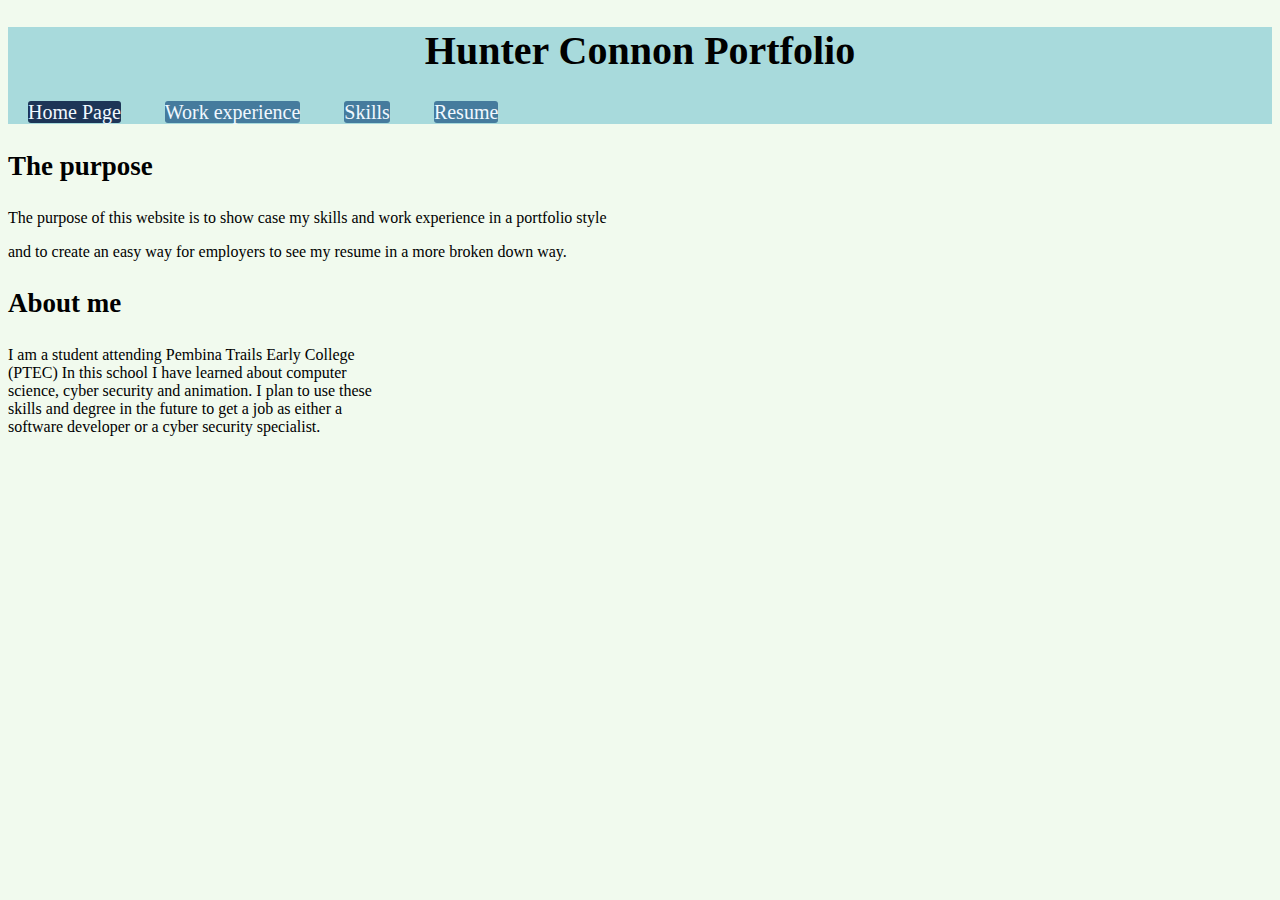
<file: index.html>
<!DOCTYPE html>
<html lang="en">
<head>
  <meta charset="UTF-8" />
  <meta name="viewport" content="width=device-width, initial-scale=1.0" />
  <title>HC Portfolio HomePage</title>
  <link rel="stylesheet" href="css/styles.css">
</head>
<body>
  <header>
    <h1>Hunter Connon Portfolio</h1>
    <nav>
      <!-- Navigation bar -->
      <a style="background-color: #1D3557;" 
      href="http://127.0.0.1:5500/index.html">Home Page</a>
      <a href="http://127.0.0.1:5500/work-exp.html">Work experience</a>
      <a href="http://127.0.0.1:5500/skills.html">Skills</a>
      <a href="http://127.0.0.1:5500/resume.html">Resume</a>
    </nav>
  </header>
  <main>
    <!-- paragraph about author and purpose -->
    <h3>The purpose</h3>
    <p>The purpose of this website is to show case my skills and work experience in a portfolio style</p>
    <p>and to create an easy way for employers to see my resume in a more broken down way.</p>
    <h3>About me</h3>
    <p style="margin-right: 900px;">I am a student attending Pembina 
      Trails Early College (PTEC) 
      In this school I have learned about computer science, cyber 
      security and animation. I plan to use these skills and degree 
      in the future to get a job as either a software developer or 
      a cyber security specialist.
    </p>
  </main>
</body>
</html>
</file>
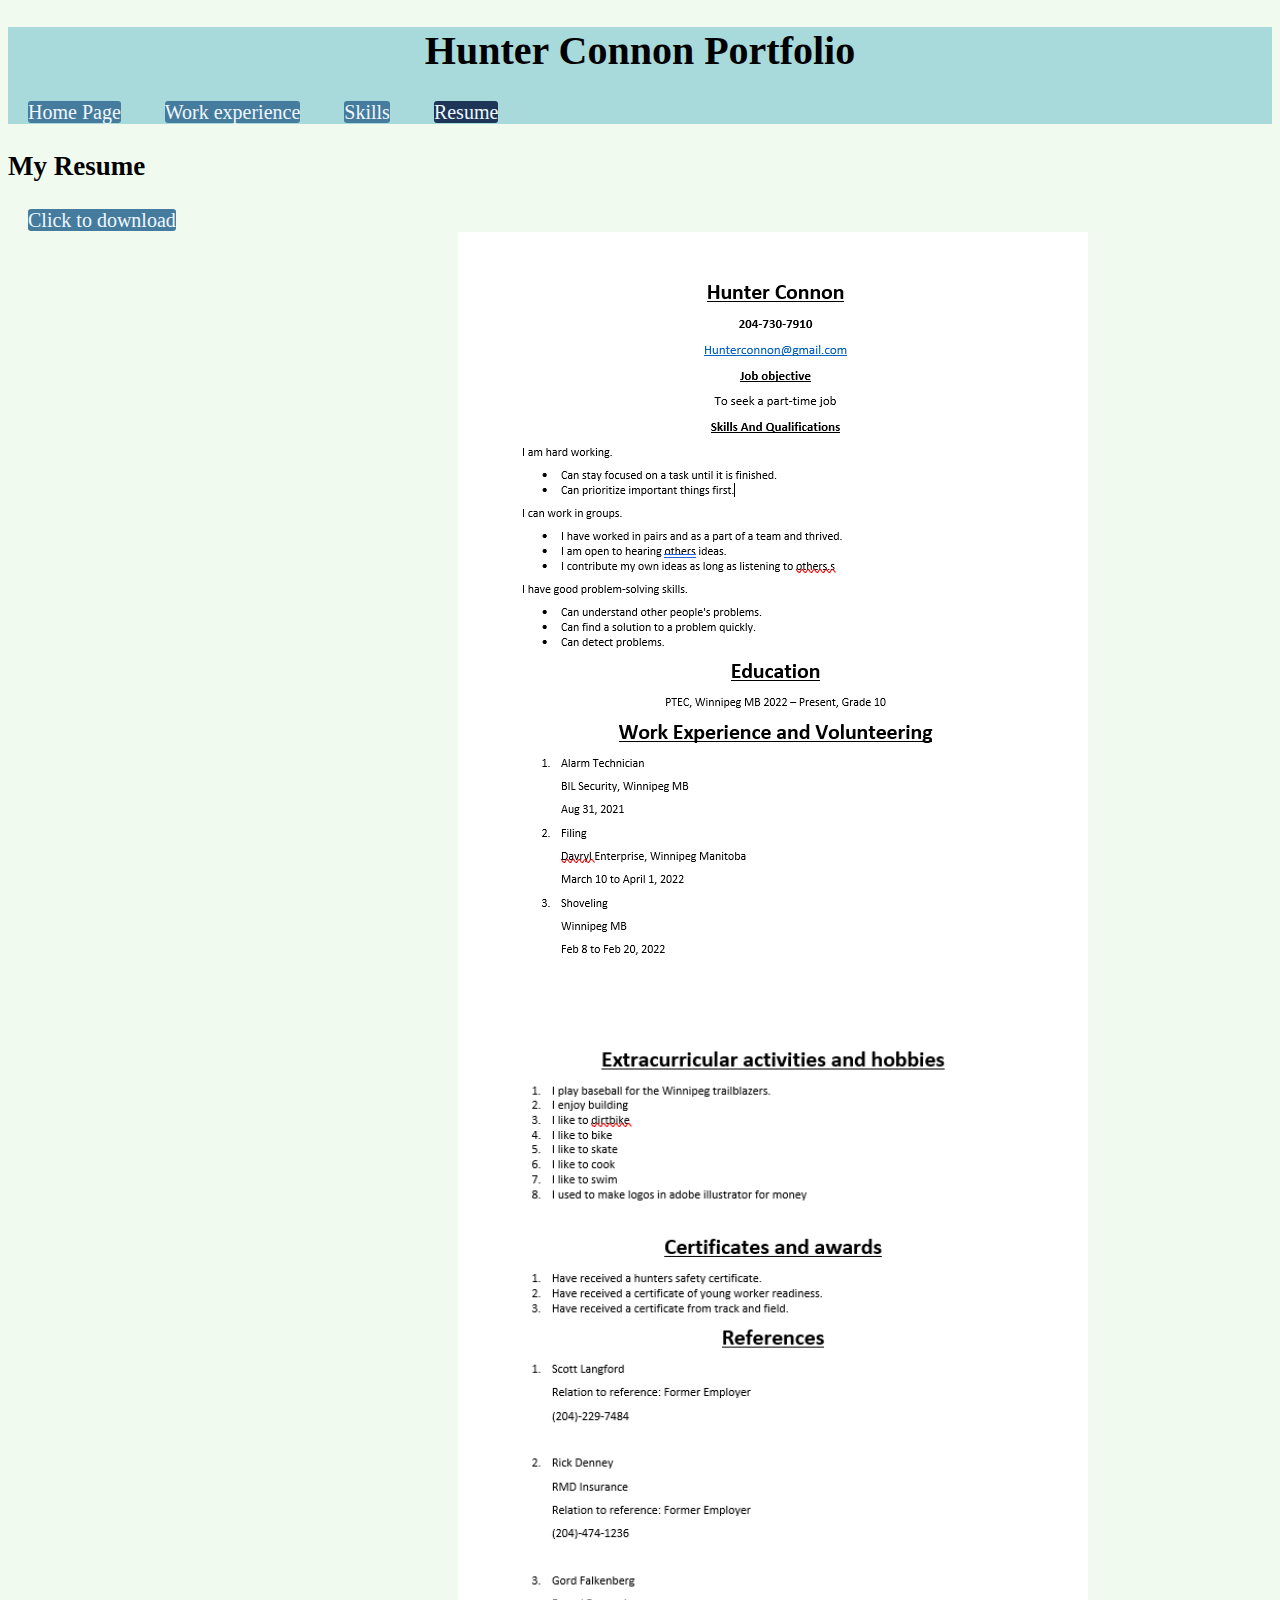
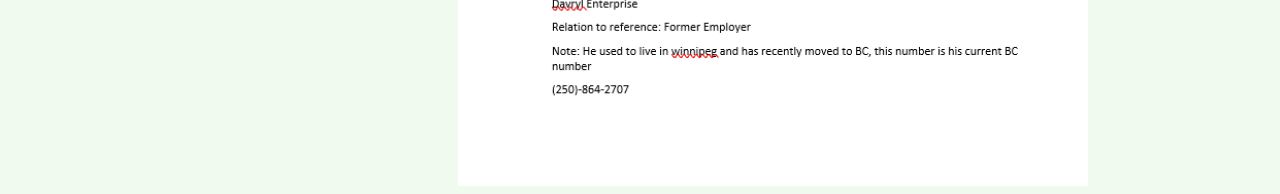
<file: resume.html>
<!DOCTYPE html>
<html lang="en">
  <head>
    <meta charset="UTF-8" />
    <meta name="viewport" content="width=device-width, initial-scale=1.0" />
    <title>HC Portfolio Resume</title>
    <link rel="stylesheet" href="css/styles.css">
  </head>

  <body>
    <header>
      <h1>Hunter Connon Portfolio</h1>
      <nav>
<!-- Navigation bar -->
        <a href="http://127.0.0.1:5500/index.html">Home Page</a>
        <a href="http://127.0.0.1:5500/work-exp.html">Work experience</a>
        <a href="http://127.0.0.1:5500/skills.html">Skills</a>
        <a style="background-color: #1D3557;" 
        href="http://127.0.0.1:5500/resume.html">Resume</a>
      </nav>
    </header>
    <main>
      <h3>My Resume</h3>
      <a href="downloadables/resume (2)[597].docx" download>Click to download</a>
      <img src="images/Capture2.PNG" alt="screenshot of resume in microsoft word" style="margin-left: 450px; display: block;">
      <img src="images/Capture3.PNG" alt="screenshot of resume in microsoft word" width="630" height="777" style="margin-left: 450px; display: block;">
    </main>
  </body>
</html>
</file>
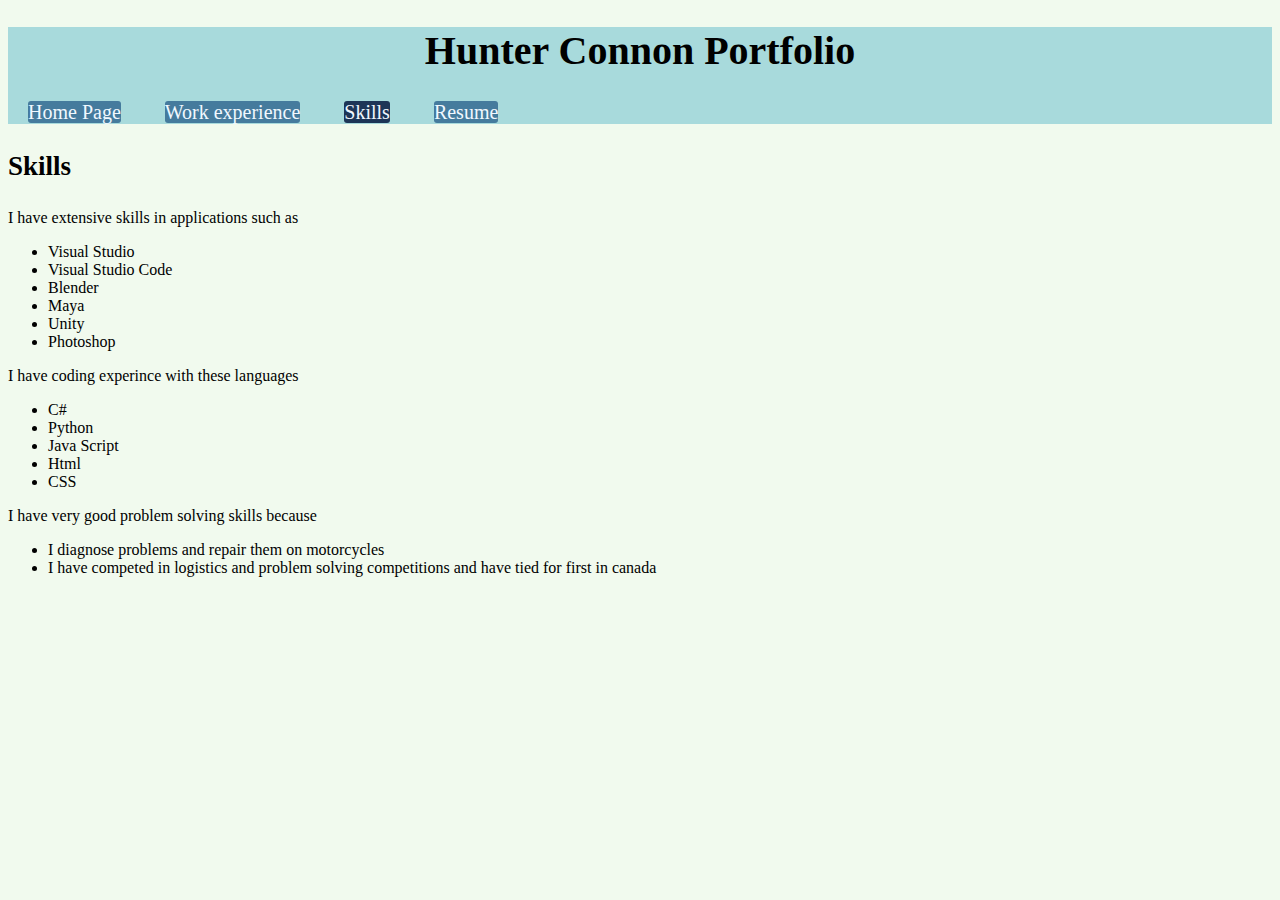
<file: skills.html>
<!DOCTYPE html>
<html lang="en">
<head>
  <meta charset="UTF-8" />
  <meta name="viewport" content="width=device-width, initial-scale=1.0" />
  <title>HC Portfolio HomePage</title>
  <link rel="stylesheet" href="css/styles.css">
</head>

<body>
  <header>
    <h1>Hunter Connon Portfolio</h1>
    <nav>
      <!-- Navigation bar -->
      <a href="http://127.0.0.1:5500/index.html">Home Page</a>
      <a href="http://127.0.0.1:5500/work-exp.html">Work experience</a>
      <a style="background-color: #1D3557;" 
        href="http://127.0.0.1:5500/skills.html">Skills</a>
      <a href="http://127.0.0.1:5500/resume.html">Resume</a>
    </nav>
  </header>
  <main>
    <!-- lists of skills -->
  <h3>Skills</h3>
  <p>I have extensive skills in applications such as</p>
  <list>
    <ul>
      <li>Visual Studio</li>
      <li>Visual Studio Code</li>
      <li>Blender</li>
      <li>Maya</li>
      <li>Unity</li>
      <li>Photoshop</li>
    </ul>
  </list>
  <p>I have coding experince with these languages</p>
  <list>
    <ul>
      <li>C#</li>
      <li>Python</li>
      <li>Java Script</li>
      <li>Html</li>
      <li>CSS</li>
    </ul>
  </list>
  <p>I have very good problem solving skills because</p>
  <list>
    <ul>
      <li>I diagnose problems and repair them on motorcycles</li>
      <li>I have competed in logistics and problem solving competitions and have tied for first in canada</li>
    </ul>
  </list>
  </main>
</body>
</html>
</file>
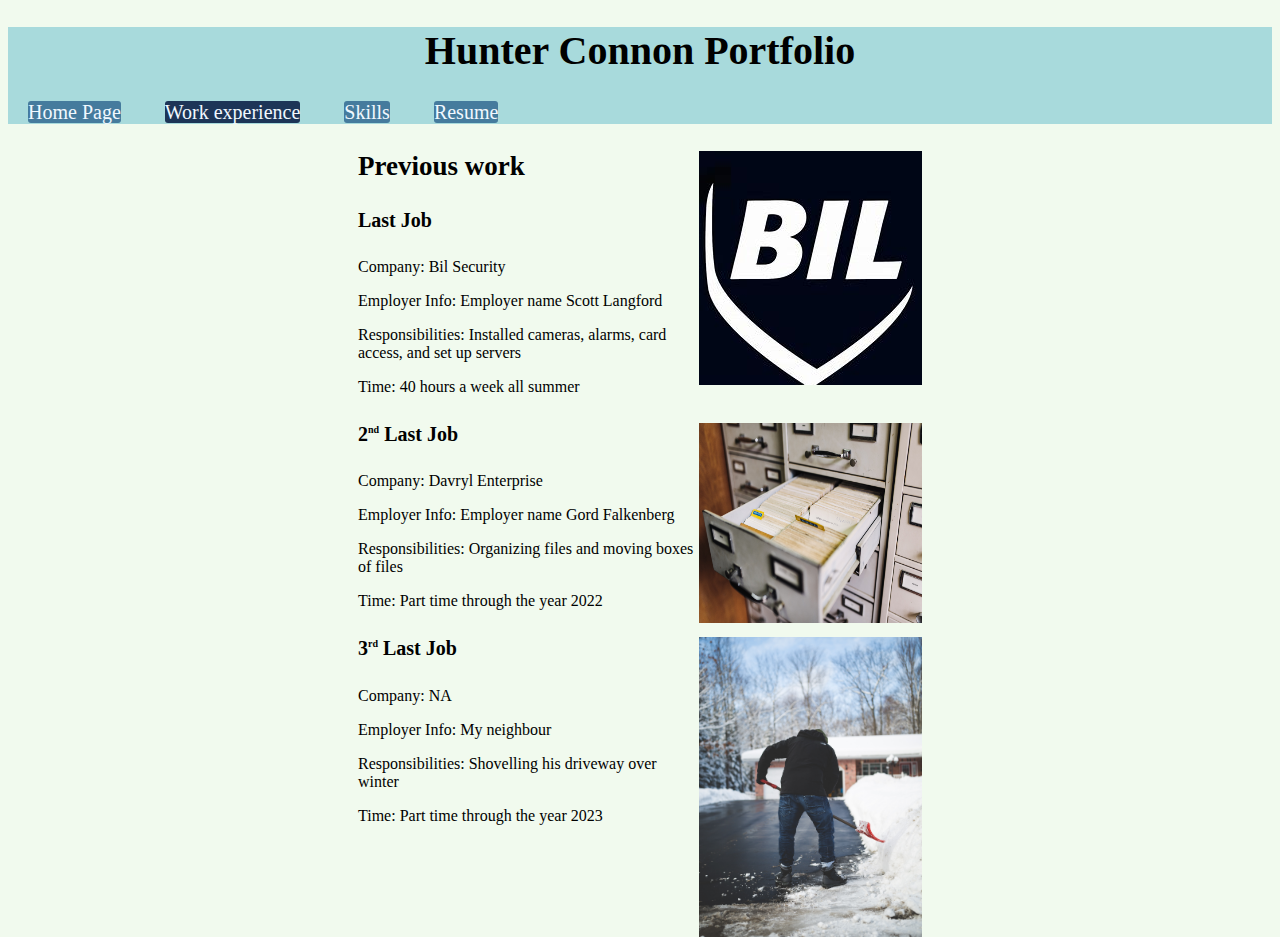
<file: work-exp.html>
<!DOCTYPE html>
<html lang="en">
<head>
  <meta charset="UTF-8" />
  <meta name="viewport" content="width=device-width, initial-scale=1.0" />
  <title>HC Portfolio WorkExp</title>
  <link rel="stylesheet" href="css/styles.css">  

</head>

<body>
  <header>
    <nav>
      <h1>Hunter Connon Portfolio</h1>
      <a href="http://127.0.0.1:5500/index.html">Home Page</a>
      <a style="background-color: #1D3557;" 
      href="http://127.0.0.1:5500/work-exp.html">Work experience</a>
      <a href="http://127.0.0.1:5500/skills.html">Skills</a>
      <a href="http://127.0.0.1:5500/resume.html">Resume</a>
    </nav>
  </header>
  <main>
    <section>
      <img style="float: right; padding-right: 350px;" 
      src="images/OIP.jpg" alt="bil security company logo">      
      <h3>Previous work</h3>
      <h4>Last Job</h4>
      <p>Company: Bil Security</p>
      <p>Employer Info: Employer name Scott Langford</p>
      <p>Responsibilities: Installed cameras, alarms, card access, and set up servers</p>
      <p>Time: 40 hours a week all summer</p>
    </section>
    <section>
      <img style="float: right; padding-right: 350px;" 
      src="images/files.jpg" alt="stock image of files" width="223" height="200">  
      <h4>2<sup>nd</sup> Last Job</h4>
      <p>Company: Davryl Enterprise</p>
      <p>Employer Info: Employer name Gord Falkenberg</p>
      <p>Responsibilities: Organizing files and moving boxes of files</p>
      <p>Time: Part time through the year 2022</p>
    </section>
    <section>
      <img style="float: right; padding-right: 350px;" 
      src="images/filip-mroz-TDiWmXb9-qk-unsplash.jpg" alt="stock image of someone shoveling" width="223" height="300">  
      <h4>3<sup>rd</sup> Last Job</h4>
      <p>Company: NA</p>
      <p>Employer Info: My neighbour</p>
      <p>Responsibilities: Shovelling his driveway over winter</p>
      <p>Time: Part time through the year 2023</p>
    </section>
  </main>
</body>
</html>
</file>
<file: css/styles.css>
body {
  background-color: #F1FAEE;
}
header {
  background-color: #A8DADC;
}
p {
  font-family: Georgia, 'Times New Roman', Times, serif;
}
h1 {
  font-family: Georgia, 'Times New Roman', Times, serif;
  text-align: center;
  font-size: 40px;
}
h3 {
  font-family: Georgia, 'Times New Roman', Times, serif;
  font-size: 27px;
}
h4 {
  font-family: Georgia, 'Times New Roman', Times, serif;
  font-size: 20px;
}
a {
  font-size: 20px;
  background-color: #457B9D;
  color: aliceblue;
  border: #457B9D;
  border-radius: 3px;
  font-family: Georgia, 'Times New Roman', Times, serif;
  margin: 20px;
  text-decoration: none;
}
nav a:hover {
  color: #E63946;
}
sup {
  font-size: 10px;
}
section {
  margin-left: 350px;
}
</file>
